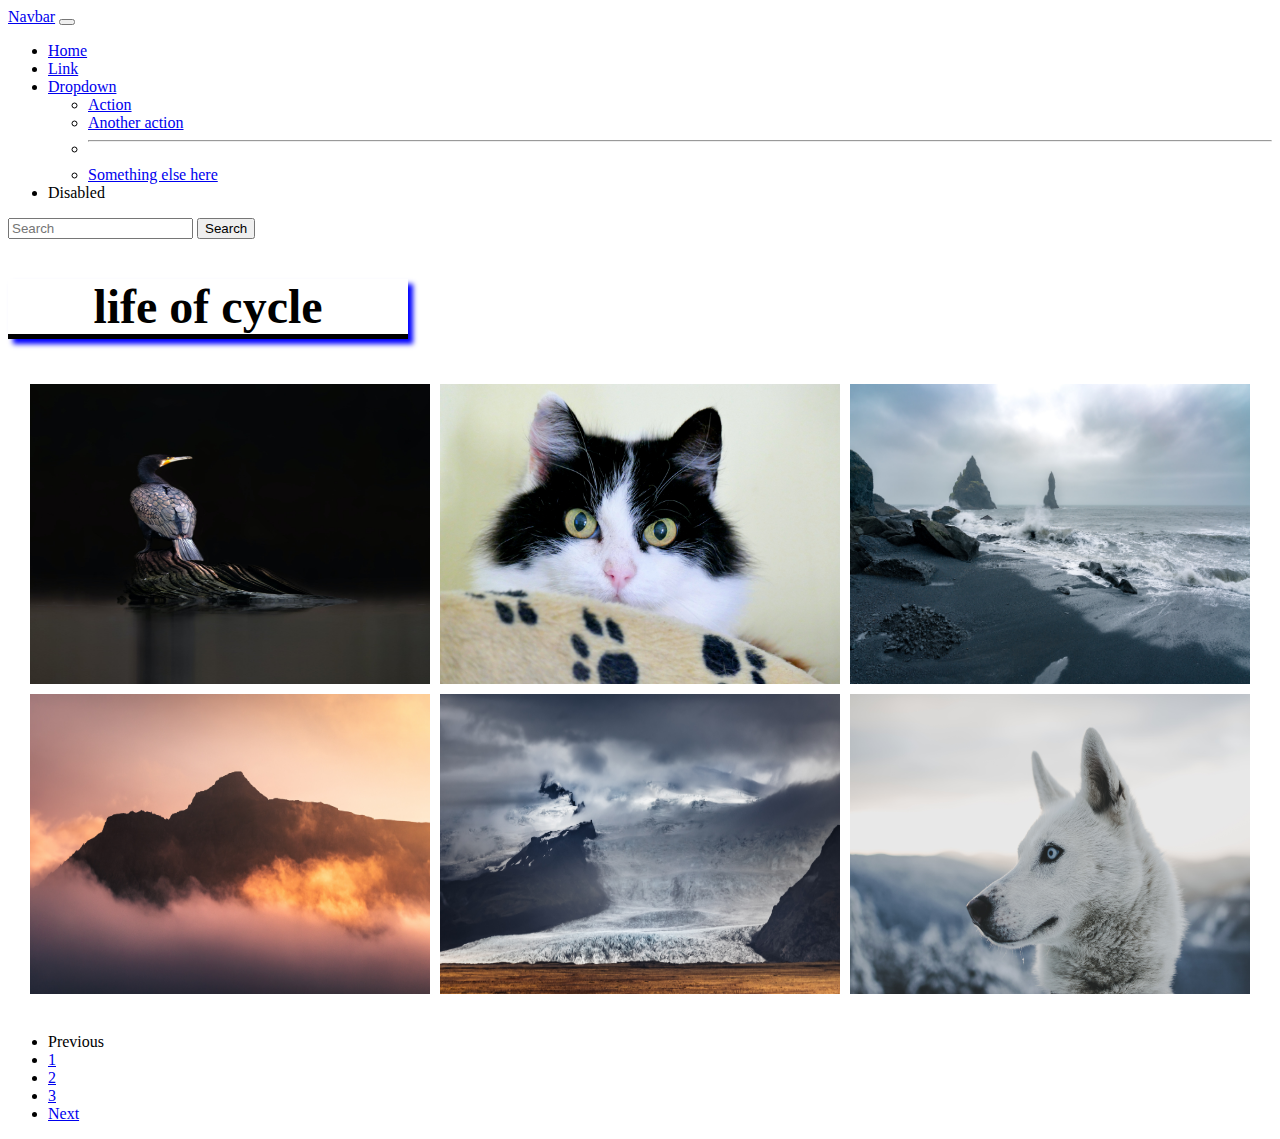
<file: index.html>
<!DOCTYPE html>
<html>
<head>
<title>Boostrap</title>
<link href="https://cdn.jsdelivr.net/npm/bootstrap@5.1.3/dist/css/bootstrap.min.css" rel="stylesheet" integrity="sha384-1BmE4kWBq78iYhFldvKuhfTAU6auU8tT94WrHftjDbrCEXSU1oBoqyl2QvZ6jIW3" crossorigin="anonymous">
<link rel="stylesheet" type="text/css" href="style.css">

</head>

    <nav class="navbar navbar-expand-lg navbar-light bg-light">
        <div class="container-fluid">
          <a class="navbar-brand" href="#">Navbar</a>
          <button class="navbar-toggler" type="button" data-bs-toggle="collapse" data-bs-target="#navbarSupportedContent" aria-controls="navbarSupportedContent" aria-expanded="false" aria-label="Toggle navigation">
            <span class="navbar-toggler-icon"></span>
          </button>
          <div class="collapse navbar-collapse" id="navbarSupportedContent">
            <ul class="navbar-nav me-auto mb-2 mb-lg-0">
              <li class="nav-item">
                <a class="nav-link active" aria-current="page" href="#">Home</a>
              </li>
              <li class="nav-item">
                <a class="nav-link" href="#">Link</a>
              </li>
              <li class="nav-item dropdown">
                <a class="nav-link dropdown-toggle" href="#" id="navbarDropdown" role="button" data-bs-toggle="dropdown" aria-expanded="false">
                  Dropdown
                </a>
                <ul class="dropdown-menu" aria-labelledby="navbarDropdown">
                  <li><a class="dropdown-item" href="#">Action</a></li>
                  <li><a class="dropdown-item" href="#">Another action</a></li>
                  <li><hr class="dropdown-divider"></li>
                  <li><a class="dropdown-item" href="#">Something else here</a></li>
                </ul>
              </li>
              <li class="nav-item">
                <a class="nav-link disabled">Disabled</a>
              </li>
            </ul>
            <form class="d-flex">
              <input class="form-control me-2" type="search" placeholder="Search" aria-label="Search">
              <button class="btn btn-outline-success" type="submit">Search</button>
            </form>
          </div>
        </div>
        
      </nav>
      <h2>life of cycle</h2>
      <div class="container">
        <img src="img1.jpg">
        <img src="img2.jpg">
        <img src="img3.jpg">
        <img src="img4.jpg">
        <img src="img5.jpg">
        <img src="img6.jpg">
        </div><br>
       
        <nav aria-label="Page navigation example">
            <ul class="pagination justify-content-end">
              <li class="page-item disabled">
                <a class="page-link">Previous</a>
              </li>
              <li class="page-item"><a class="page-link" href="#">1</a></li>
              <li class="page-item"><a class="page-link" href="#">2</a></li>
              <li class="page-item"><a class="page-link" href="#">3</a></li>
              <li class="page-item">
                <a class="page-link" href="#">Next</a>
              </li>
            </ul>
          </nav>
      <!-- JavaScript Bundle with Popper -->
<script src="https://cdn.jsdelivr.net/npm/bootstrap@5.1.3/dist/js/bootstrap.bundle.min.js" integrity="sha384-ka7Sk0Gln4gmtz2MlQnikT1wXgYsOg+OMhuP+IlRH9sENBO0LRn5q+8nbTov4+1p" crossorigin="anonymous"></script>

</body>
</html>
</file>
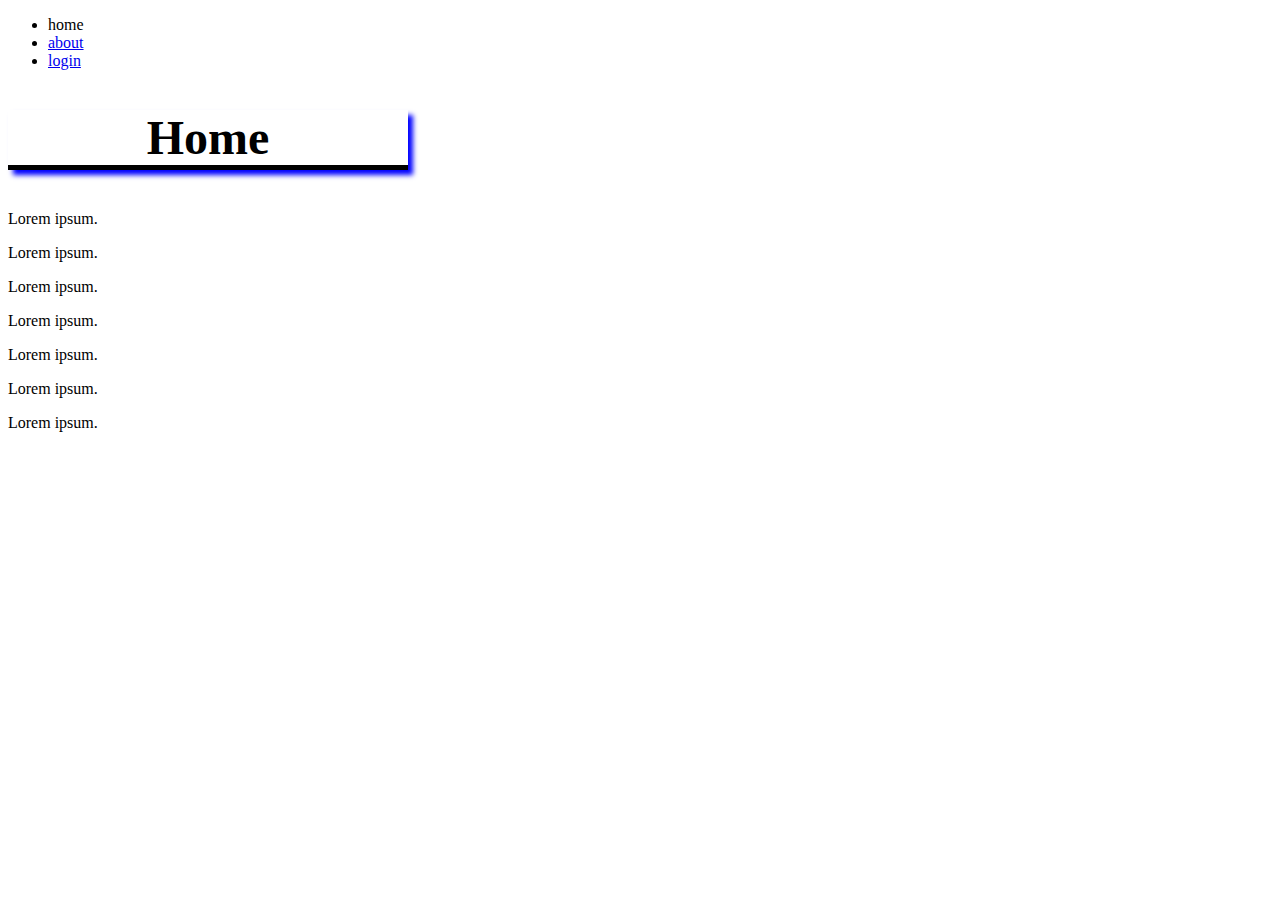
<file: 1.html>
<!DOCTYPE html>
<html>
<head>
 <title>css</title>
 <link rel="stylesheet" type="text/css" href="style.css">
</head>
<body>
    <header>
        <nav>
             <ul>
                 <li>home</li>
                 <li><a href="about.html">about</a></li>
                <li><a href="login.html">login</a></li>
             </ul>
        </nav>
        <section>
            <h2>Home</h2>
            <div id="div1">
                <p>Lorem ipsum.</p>
                <p class="web">Lorem ipsum.</p>
                <p class="web dev"> Lorem ipsum.</p>
                <p class="web"> Lorem ipsum.</p>
            </div>
            <div id="div2">
                <p>Lorem ipsum.</p>
                <p class="web">Lorem ipsum.</p>
                <p class="web dev"> Lorem ipsum.</p>
                
                </p>
            </div>
            
        </section>
    </header>
</body>
</html>
</file>
<file: style.css>
.container{
    display: flex;
    flex-wrap: wrap;
    justify-content: center;
}

.container-fluid{
    backgraound:silver:
}

h2{
    font-family: fantasy;
    font-size: 3em;
    width: 400px;
    border-bottom: 5px solid black;
    text-align: center;
    box-shadow: 5px 5px 5px blue;
}
h2:hover{
    background-color: brown;
}

img {
 width: 400px;
 height: 300px;
 margin: 5px;
 transition: all 1s;
}
img:hover{
    transform:scale(1.1)
}
</file>
